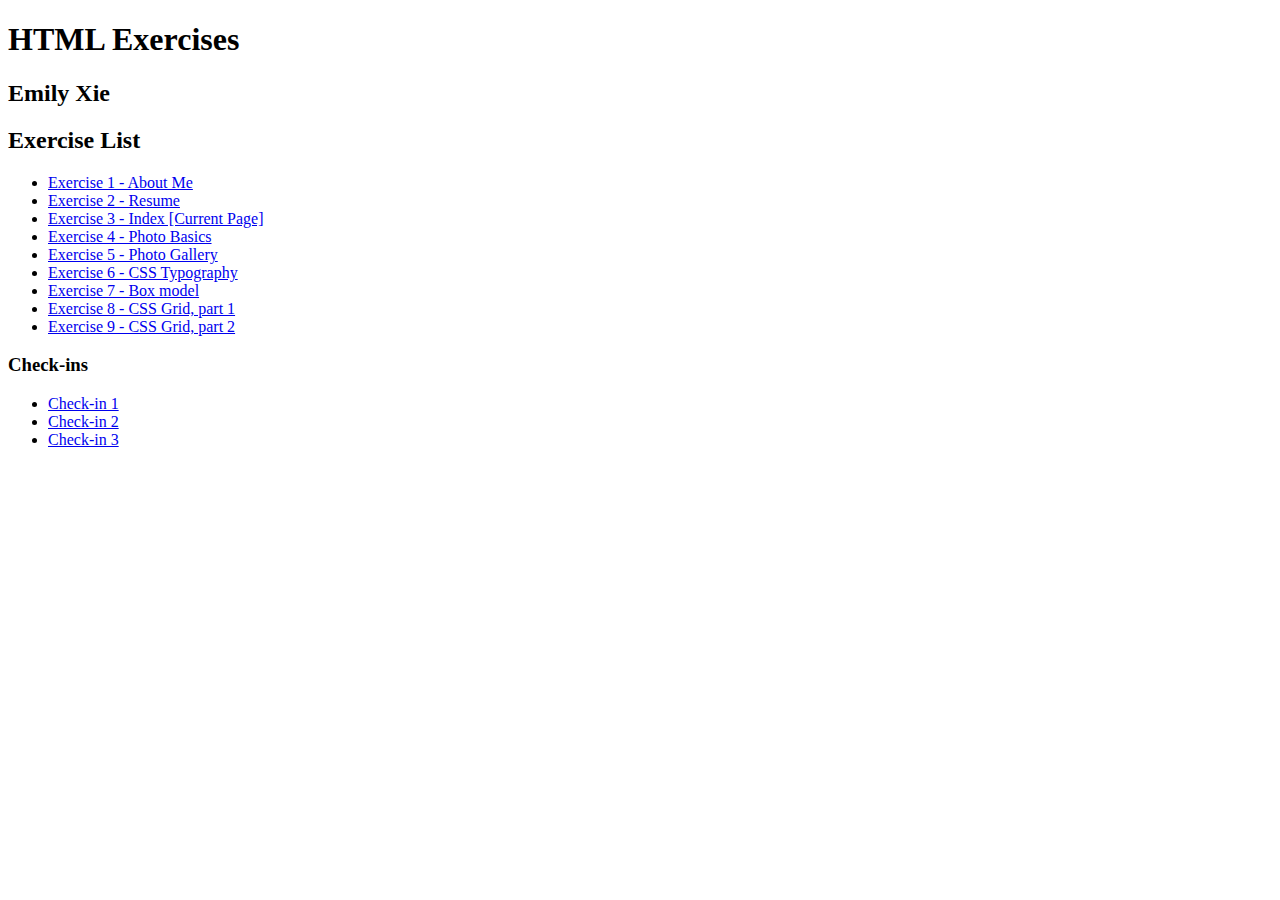
<file: exercises/index.html>
<!DOCTYPE html>
<html lang="en">
<head>
    <meta charset="UTF-8">
    <meta name="viewport" content="width=device-width, initial-scale=1.0">
    <title>Exercises</title>
</head>
<body>
    <header>
        <h1>HTML Exercises</h1>
        <h2>Emily Xie</h2>
    </header>
    <main>
        <h2>Exercise List</h2>
        <ul>
            <li><a href="exercise_1.html">Exercise 1 - About Me</a></li>
            <li><a href="exercise_2.html">Exercise 2 - Resume</a></li>
            <li><a href="index.html">Exercise 3 - Index [Current Page]</a></li>
            <li><a href="exercise_4.html">Exercise 4 - Photo Basics</a></li>
            <li><a href="exercise5.html">Exercise 5 - Photo Gallery</a></li>
            <li><a href="exercise6.html">Exercise 6 - CSS Typography</a></li>
            <li><a href="exercise7.html">Exercise 7 - Box model</a></li>
            <li><a href="exercise8.html">Exercise 8 - CSS Grid, part 1</a></li>
            <li><a href="exercise9.html">Exercise 9 - CSS Grid, part 2</a></li>


        </ul>

        <h3>Check-ins</h3>
        <ul>
            <li><a href="checkin1.html">Check-in 1</a></li>
            <li><a href="checkin2.html">Check-in 2</a></li>
            <li><a href="checkin3.html">Check-in 3</a></li>

        </ul>
    </main>
</body>
</html>
</file>
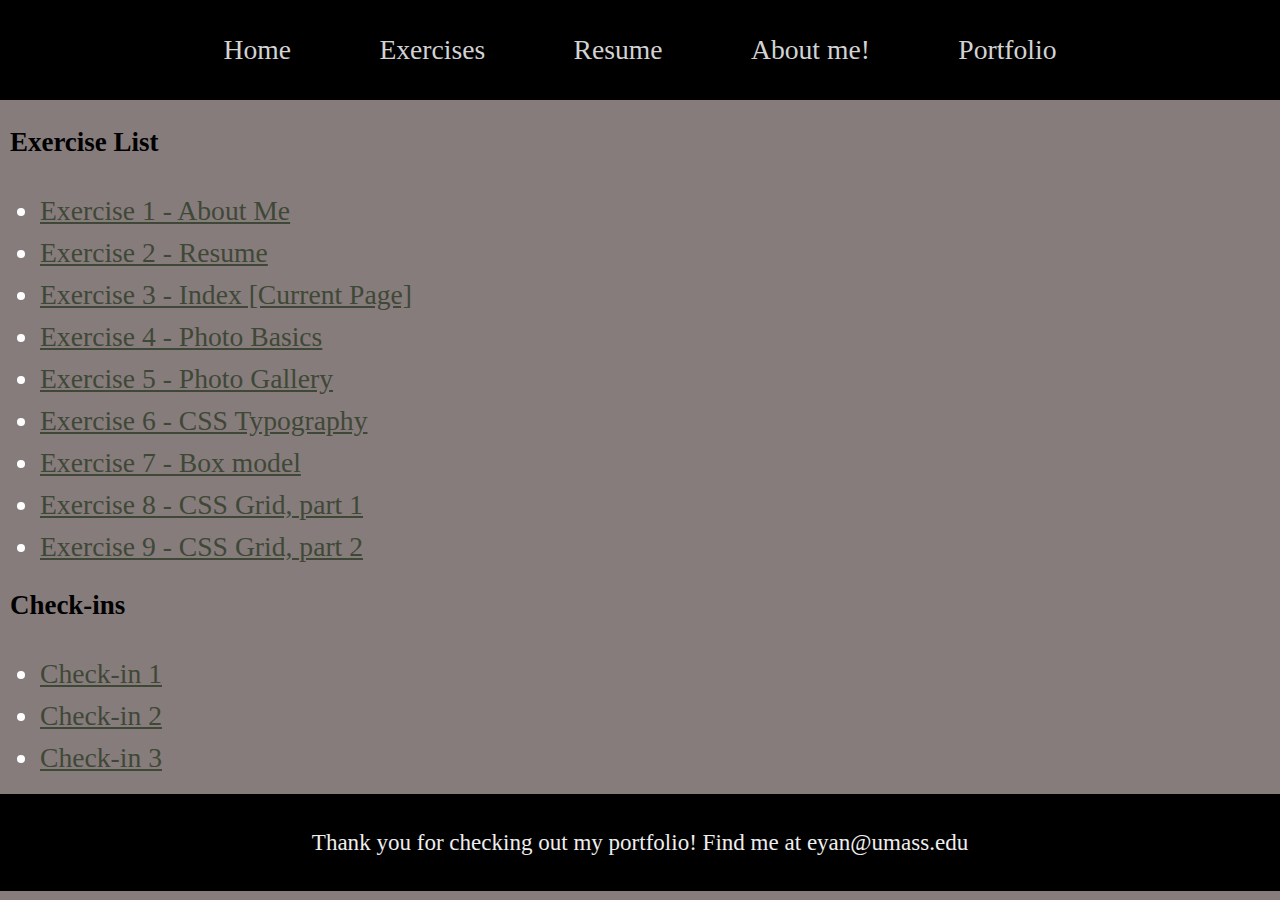
<file: exercises/contents.html>
<!DOCTYPE html>
<html lang="en">
<head>
    <meta charset="UTF-8">
    <meta name="viewport" content="width=device-width, initial-scale=1.0">
    <title>Exercises</title>
    <link href="css/final_website.css" rel="stylesheet">

</head>
<body>
    <header>
        <nav>
            <ul>
                <li><a href="../exercises/final_website.html">Home</a></li>
                <li><a href="../exercises/contents.html">Exercises</a></li>
                <li><a href="../exercises/resume.html">Resume</a></li>
                <li><a href="../exercises/aboutme.html">About me!</a></li>
                <li><a href="../exercises/portfolio.html">Portfolio</a></li>
            </ul>
        </header>
    
    </body>
<body>
    <main>
        <h3>Exercise List</h2>
        <ul>
            <li><a href="exercise_1.html">Exercise 1 - About Me</a></li>
            <li><a href="exercise_2.html">Exercise 2 - Resume</a></li>
            <li><a href="index.html">Exercise 3 - Index [Current Page]</a></li>
            <li><a href="exercise_4.html">Exercise 4 - Photo Basics</a></li>
            <li><a href="exercise5.html">Exercise 5 - Photo Gallery</a></li>
            <li><a href="exercise6.html">Exercise 6 - CSS Typography</a></li>
            <li><a href="exercise7.html">Exercise 7 - Box model</a></li>
            <li><a href="exercise8.html">Exercise 8 - CSS Grid, part 1</a></li>
            <li><a href="exercise9.html">Exercise 9 - CSS Grid, part 2</a></li>


        </ul>

        <h3>Check-ins</h3>
        <ul>
            <li><a href="checkin1.html">Check-in 1</a></li>
            <li><a href="checkin2.html">Check-in 2</a></li>
            <li><a href="checkin3.html">Check-in 3</a></li>

        </ul>
    </main>
</body>
</html>
<footer>
    <p>Thank you for checking out my portfolio! Find me at eyan@umass.edu</p>
</footer>
</file>
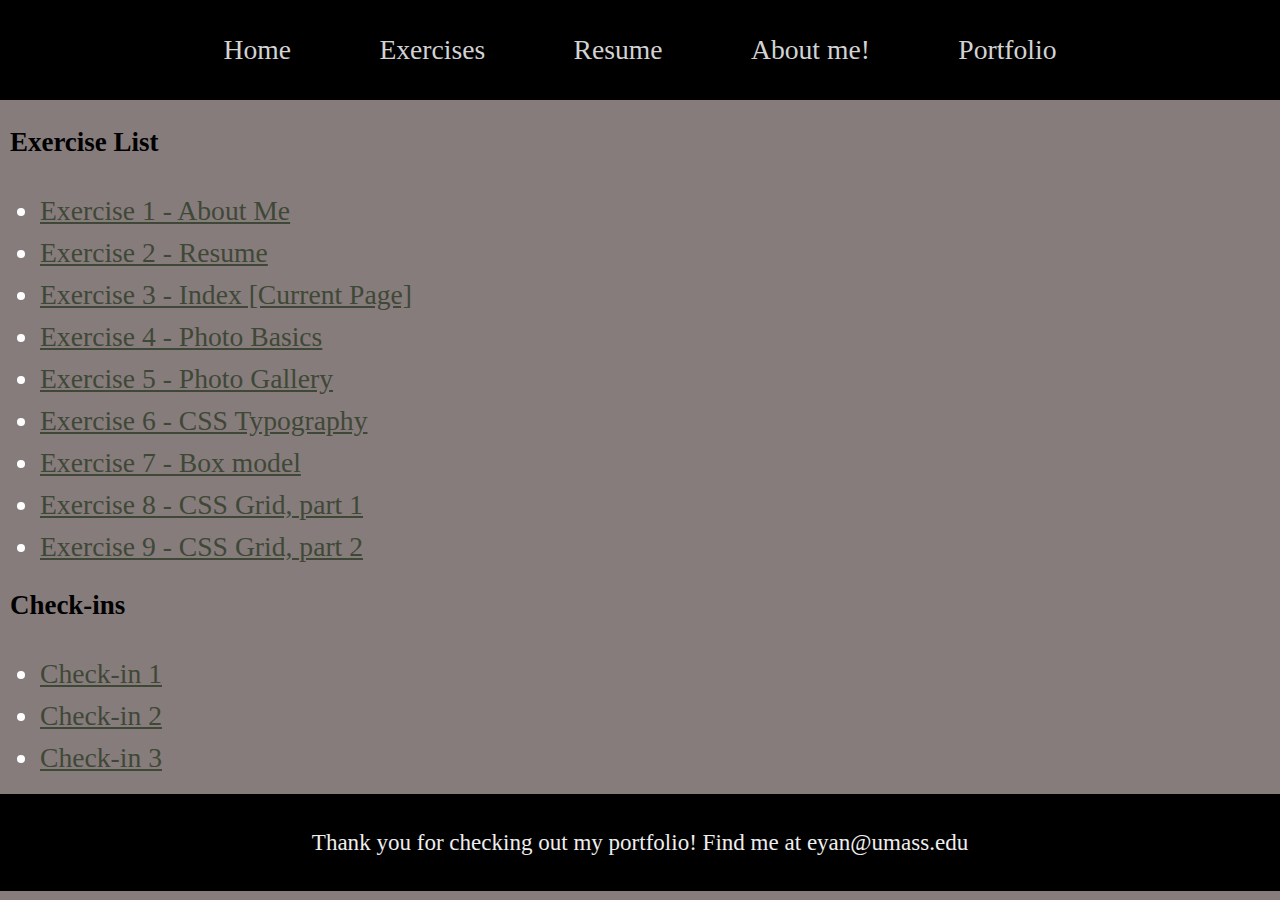
<file: exercises/exercise.html>
<!DOCTYPE html>
<html lang="en">
<head>
    <meta charset="UTF-8">
    <meta name="viewport" content="width=device-width, initial-scale=1.0">
    <title>Exercises</title>
    <link href="css/final_website.css" rel="stylesheet">

</head>
<body>
    <header>
        <nav>
            <ul>
                <li><a href="../exercises/final_website.html">Home</a></li>
                <li><a href="../exercises/index.html">Exercises</a></li>
                <li><a href="../exercises/exercise_2.html">Resume</a></li>
                <li><a href="../exercises/exercise_1.html">About me!</a></li>
                <li><a href="../exercises/portfolio.html">Portfolio</a></li>
            </ul>
        </header>
    
    </body>
<body>
    <main>
        <h3>Exercise List</h2>
        <ul>
            <li><a href="exercise_1.html">Exercise 1 - About Me</a></li>
            <li><a href="exercise_2.html">Exercise 2 - Resume</a></li>
            <li><a href="index.html">Exercise 3 - Index [Current Page]</a></li>
            <li><a href="exercise_4.html">Exercise 4 - Photo Basics</a></li>
            <li><a href="exercise5.html">Exercise 5 - Photo Gallery</a></li>
            <li><a href="exercise6.html">Exercise 6 - CSS Typography</a></li>
            <li><a href="exercise7.html">Exercise 7 - Box model</a></li>
            <li><a href="exercise8.html">Exercise 8 - CSS Grid, part 1</a></li>
            <li><a href="exercise9.html">Exercise 9 - CSS Grid, part 2</a></li>


        </ul>

        <h3>Check-ins</h3>
        <ul>
            <li><a href="checkin1.html">Check-in 1</a></li>
            <li><a href="checkin2.html">Check-in 2</a></li>
            <li><a href="checkin3.html">Check-in 3</a></li>

        </ul>
    </main>
</body>
</html>
<footer>
    <p>Thank you for checking out my portfolio! Find me at eyan@umass.edu</p>
</footer>
</file>
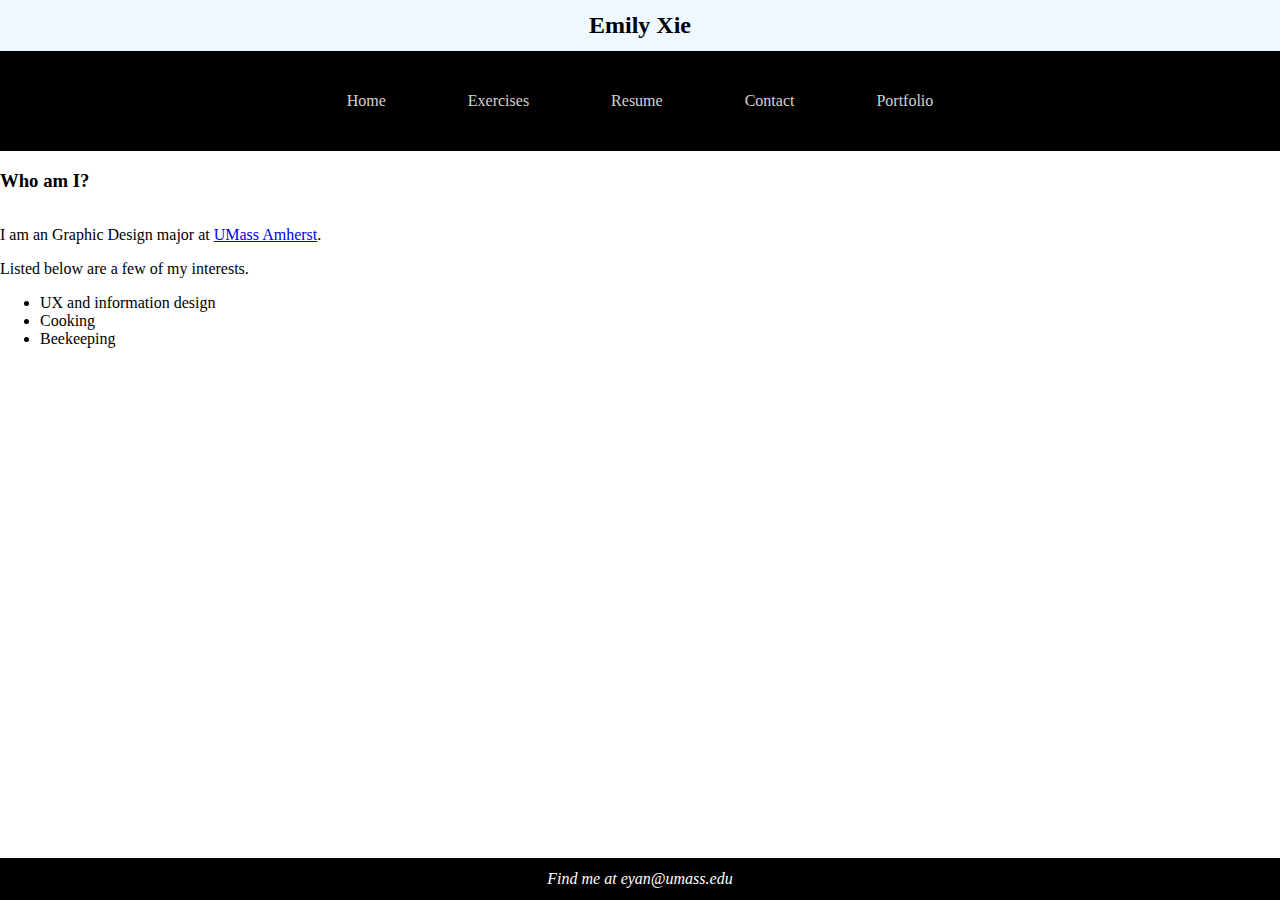
<file: exercises/exercise10.html>
<!DOCTYPE html>
<html lang="en">
<head>
    <meta charset="UTF-8">
    <title>Exercise 10: CSS Navbar</title> </head>    
    <link href="css/exercise10.css" rel="stylesheet"> 
</head>
<body>
    <div class="wrapper">
        <body>
            <header>
                <h2>Emily Xie</h2>
                <nav>
                    <ul>
                        <li><a href="#">Home</a></li>
                        <li><a href="../exercises/index.html">Exercises</a></li>
                        <li><a href="#">Resume</a></li>
                        <li><a href="#">Contact</a></li>
                        <li><a href="#">Portfolio</a></li>
                    </ul>
                </nav>
                <h3>Who am I?</h3>

            </header>
            <main>
                <p>I am an Graphic Design major at <a href="https://www.umass.edu">UMass Amherst</a>. </p>
                <p>Listed below are a few of my interests.</p>
                <ul>
                <li>UX and information design</li>
                <li>Cooking</li>
                <li>Beekeeping</li>
                </ul>
            </main>
            <footer>
                <address>Find me at eyan@umass.edu</address>
            </footer>
            </body>

    </div>
</body>
</html>
</file>
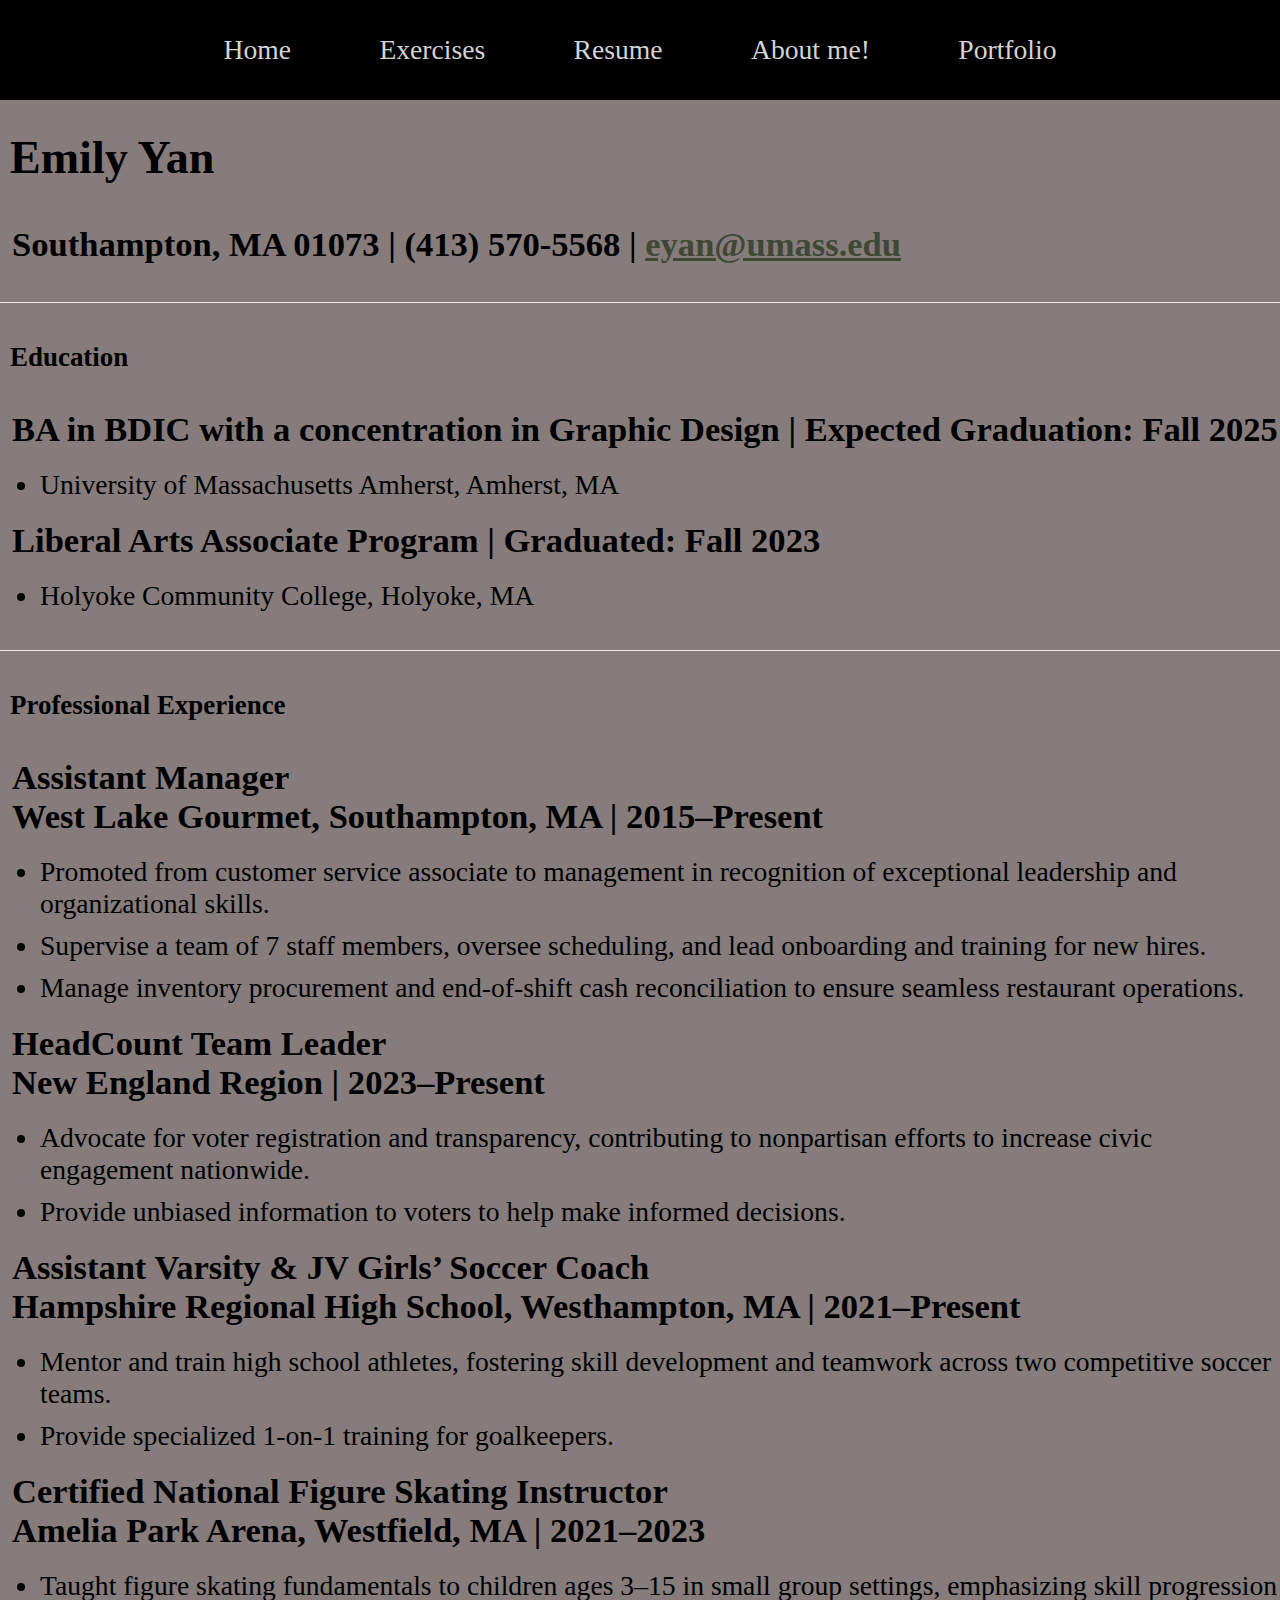
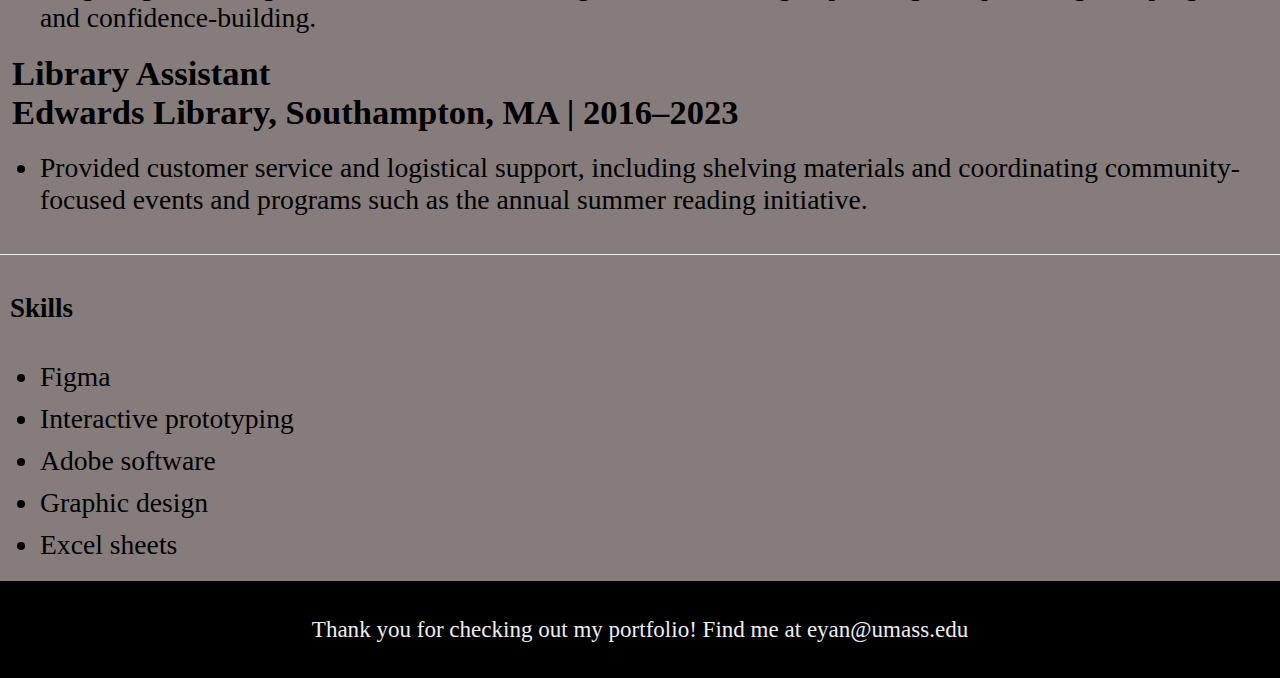
<file: exercises/exercise_2.html>
<!DOCTYPE html>
<html lang="en">
<head>
    <link href="css/final_website.css" rel="stylesheet"> 
    <meta charset="UTF-8">
    <meta name="viewport" content="width=device-width, initial-scale=1.0">
    <style>
        
        li {
            color: #000;
        }
    </style>
    <title>Emily Yan - Resume</title>
</head>
<body>
    <header>
        <nav>
            <ul>
                <li><a href="../exercises/final_website.html">Home</a></li>
                <li><a href="../exercises/index.html">Exercises</a></li>
                <li><a href="../exercises/exercise_2.html">Resume</a></li>
                <li><a href="../exercises/exercise_1.html">About me!</a></li>
                <li><a href="../exercises/portfolio.html">Portfolio</a></li>
            </ul>
        </nav>
    </header>

    <h1>Emily Yan</h1>
    <h2>Southampton, MA 01073 | (413) 570-5568 | 
        <a href="mailto:eyan@umass.edu">eyan@umass.edu</a>
    </h2>
    <hr>

    <h3>Education</h3>
    <h2>BA in BDIC with a concentration in Graphic Design | Expected Graduation: Fall 2025</h2>
        <ul>
        <li>University of Massachusetts Amherst, Amherst, MA</li></ul>

    <h2>Liberal Arts Associate Program | Graduated: Fall 2023</h2>
            <ul>
        <li>Holyoke Community College, Holyoke, MA</li></ul>

    <hr>

    <h3>Professional Experience</h3>

    <h2>Assistant Manager</h2>
    <h2>West Lake Gourmet, Southampton, MA | 2015–Present</h2>
    <ul>
        <li>Promoted from customer service associate to management in recognition of exceptional leadership and organizational skills.</li>
        <li>Supervise a team of 7 staff members, oversee scheduling, and lead onboarding and training for new hires.</li>
        <li>Manage inventory procurement and end-of-shift cash reconciliation to ensure seamless restaurant operations.</li>
    </ul>

    <h2>HeadCount Team Leader</h2>
    <h2>New England Region | 2023–Present</h2>
    <ul>
        <li>Advocate for voter registration and transparency, contributing to nonpartisan efforts to increase civic engagement nationwide.</li>
        <li>Provide unbiased information to voters to help make informed decisions.</li>
    </ul>

    <h2>Assistant Varsity & JV Girls’ Soccer Coach</h2>
    <h2>Hampshire Regional High School, Westhampton, MA | 2021–Present</h2>
    <ul>
        <li>Mentor and train high school athletes, fostering skill development and teamwork across two competitive soccer teams.</li>
        <li>Provide specialized 1-on-1 training for goalkeepers.</li>
    </ul>

    <h2>Certified National Figure Skating Instructor</h2>
    <h2>Amelia Park Arena, Westfield, MA | 2021–2023</h2>
    <ul>
        <li>Taught figure skating fundamentals to children ages 3–15 in small group settings, emphasizing skill progression and confidence-building.</li>
    </ul>

    <h2>Library Assistant</h2>
    <h2>Edwards Library, Southampton, MA | 2016–2023</h2>
    <ul>
        <li>Provided customer service and logistical support, including shelving materials and coordinating community-focused events and programs such as the annual summer reading initiative.</li>
    </ul>

    <hr>

    <h3>Skills</h3>
    <ul>
        <li>Figma</li>
        <li>Interactive prototyping</li>
        <li>Adobe software</li>
        <li>Graphic design</li>
        <li>Excel sheets</li>
    </ul>

</body>
</html>
<footer>
    <p>Thank you for checking out my portfolio! Find me at eyan@umass.edu</p>
</footer>
</file>
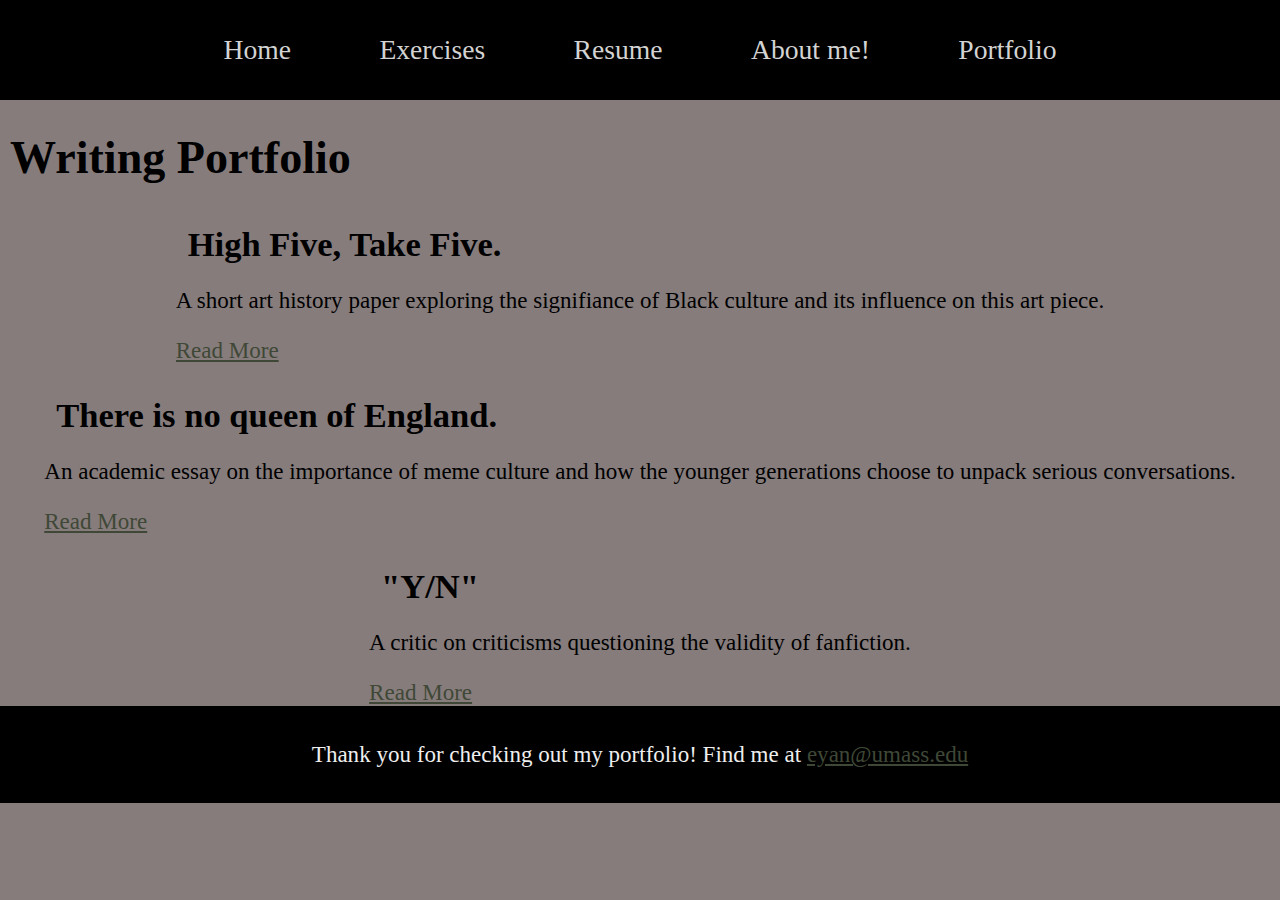
<file: exercises/portfolio.html>
<!DOCTYPE html>
<html lang="en">
<head>
    <meta charset="UTF-8">
    <title>Emily Yan - Writing Portfolio</title>
    <link href="css/final_website.css" rel="stylesheet">
    <meta name="viewport" content="width=device-width, initial-scale=1.0">
</head>
<body>
    <header>
        <nav>
            <ul>
                <li><a href="../exercises/final_website.html">Home</a></li>
                <li><a href="../exercises/index.html">Exercises</a></li>
                <li><a href="../exercises/exercise_2.html">Resume</a></li>
                <li><a href="../exercises/exercise_1.html">About me!</a></li>
                <li><a href="../exercises/portfolio.html">Portfolio</a></li>
            </ul>
        </nav>
    </header>

    <main>
        <h1>Writing Portfolio</h1>
        <div style="display: flex; flex-wrap: wrap; gap: 32px; justify-content: center;">
            <div class="portfolio-card">
                <h2>High Five, Take Five.</h2>
                <p>A short art history paper exploring the signifiance of Black culture and its influence on this art piece.</p>
                <a href="https://docs.google.com/document/d/1Vy8uoxeYbLnPQZN_aMKTxKOkO2Z10KJAaEX12MtEsVY/edit?usp=sharing" target="_blank">Read More</a>
            </div>
            <div class="portfolio-card">
                <h2>There is no queen of England.</h2>
                <p>An academic essay on the importance of meme culture and how the younger generations choose to unpack serious conversations.</p>
                <a href="https://docs.google.com/document/d/1tiSGQqLoXLpP5C-YXeAlXNsZYmYtldcSECh0-l8IK0w/edit?usp=sharing" target="_blank">Read More</a>
            </div>
            <div class="portfolio-card">
                <h2>"Y/N"</h2>
                <p>A critic on criticisms questioning the validity of fanfiction.</p>
                <a href="https://docs.google.com/document/d/1tCjJz_l--HB7CUfq9ntKFCI881JFO1YDXwJASdP13Ng/edit?usp=sharing" target="_blank">Read More</a>
            </div>
        </div>
    </main>
    <footer>
        <p>Thank you for checking out my portfolio! Find me at <a href="mailto:eyan@umass.edu">eyan@umass.edu</a></p>
    </footer>
</body>
</html>
</file>
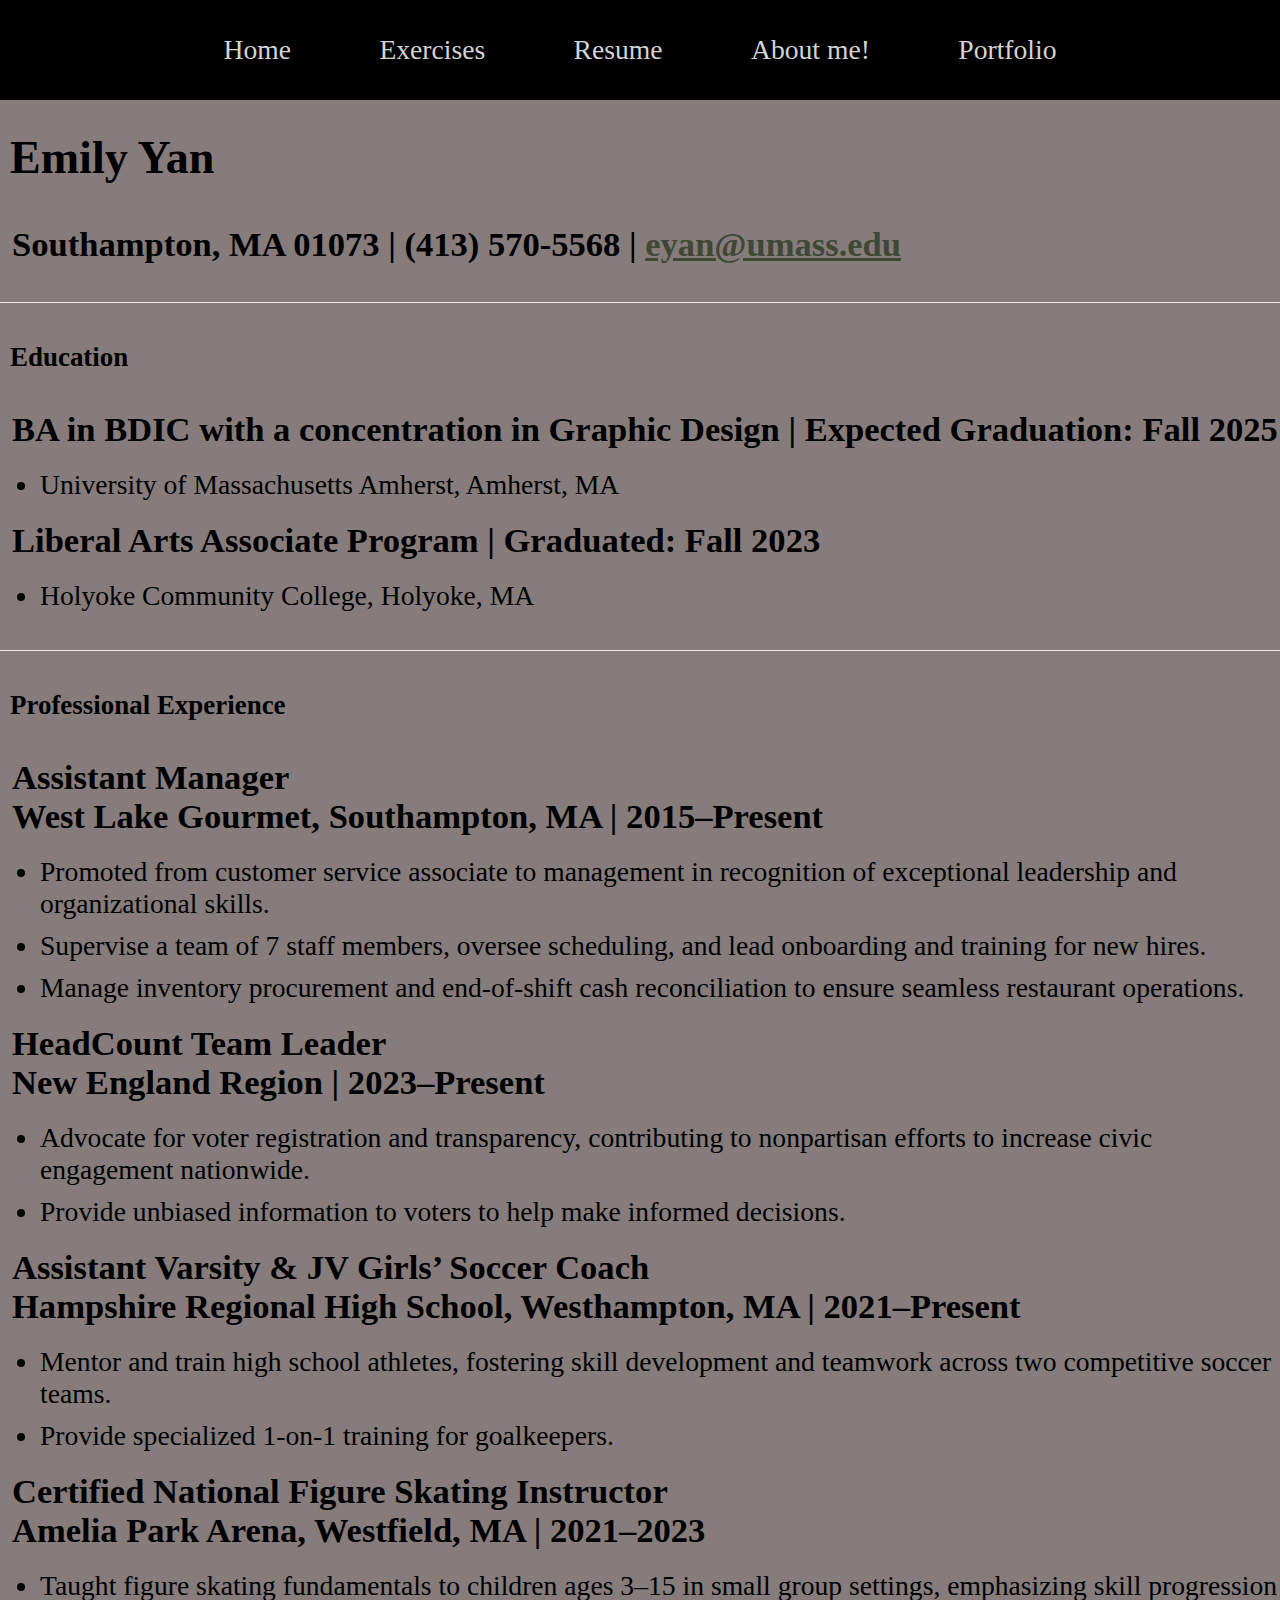
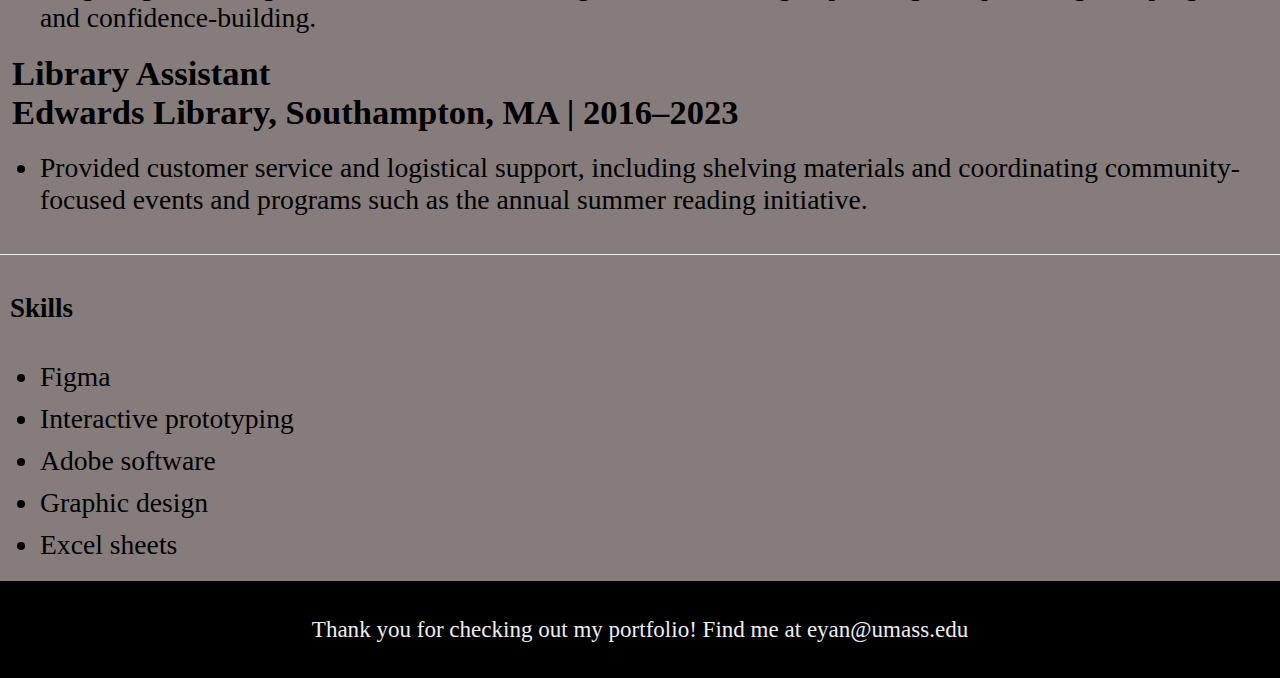
<file: exercises/resume.html>
<!DOCTYPE html>
<html lang="en">
<head>
    <link href="css/final_website.css" rel="stylesheet"> 
    <meta charset="UTF-8">
    <meta name="viewport" content="width=device-width, initial-scale=1.0">
    <style>
        
        li {
            color: #000;
        }
    </style>
    <title>Emily Yan - Resume</title>
</head>
<body>
    <header>
        <nav>
            <ul>
                <li><a href="../exercises/final_website.html">Home</a></li>
                <li><a href="../exercises/contents.html">Exercises</a></li>
                <li><a href="../exercises/resume.html">Resume</a></li>
                <li><a href="../exercises/aboutme.html">About me!</a></li>
                <li><a href="../exercises/portfolio.html">Portfolio</a></li>
            </ul>
        </nav>
    </header>

    <h1>Emily Yan</h1>
    <h2>Southampton, MA 01073 | (413) 570-5568 | 
        <a href="mailto:eyan@umass.edu">eyan@umass.edu</a>
    </h2>
    <hr>

    <h3>Education</h3>
    <h2>BA in BDIC with a concentration in Graphic Design | Expected Graduation: Fall 2025</h2>
        <ul>
        <li>University of Massachusetts Amherst, Amherst, MA</li></ul>

    <h2>Liberal Arts Associate Program | Graduated: Fall 2023</h2>
            <ul>
        <li>Holyoke Community College, Holyoke, MA</li></ul>

    <hr>

    <h3>Professional Experience</h3>

    <h2>Assistant Manager</h2>
    <h2>West Lake Gourmet, Southampton, MA | 2015–Present</h2>
    <ul>
        <li>Promoted from customer service associate to management in recognition of exceptional leadership and organizational skills.</li>
        <li>Supervise a team of 7 staff members, oversee scheduling, and lead onboarding and training for new hires.</li>
        <li>Manage inventory procurement and end-of-shift cash reconciliation to ensure seamless restaurant operations.</li>
    </ul>

    <h2>HeadCount Team Leader</h2>
    <h2>New England Region | 2023–Present</h2>
    <ul>
        <li>Advocate for voter registration and transparency, contributing to nonpartisan efforts to increase civic engagement nationwide.</li>
        <li>Provide unbiased information to voters to help make informed decisions.</li>
    </ul>

    <h2>Assistant Varsity & JV Girls’ Soccer Coach</h2>
    <h2>Hampshire Regional High School, Westhampton, MA | 2021–Present</h2>
    <ul>
        <li>Mentor and train high school athletes, fostering skill development and teamwork across two competitive soccer teams.</li>
        <li>Provide specialized 1-on-1 training for goalkeepers.</li>
    </ul>

    <h2>Certified National Figure Skating Instructor</h2>
    <h2>Amelia Park Arena, Westfield, MA | 2021–2023</h2>
    <ul>
        <li>Taught figure skating fundamentals to children ages 3–15 in small group settings, emphasizing skill progression and confidence-building.</li>
    </ul>

    <h2>Library Assistant</h2>
    <h2>Edwards Library, Southampton, MA | 2016–2023</h2>
    <ul>
        <li>Provided customer service and logistical support, including shelving materials and coordinating community-focused events and programs such as the annual summer reading initiative.</li>
    </ul>

    <hr>

    <h3>Skills</h3>
    <ul>
        <li>Figma</li>
        <li>Interactive prototyping</li>
        <li>Adobe software</li>
        <li>Graphic design</li>
        <li>Excel sheets</li>
    </ul>

</body>
</html>
<footer>
    <p>Thank you for checking out my portfolio! Find me at eyan@umass.edu</p>
</footer>
</file>
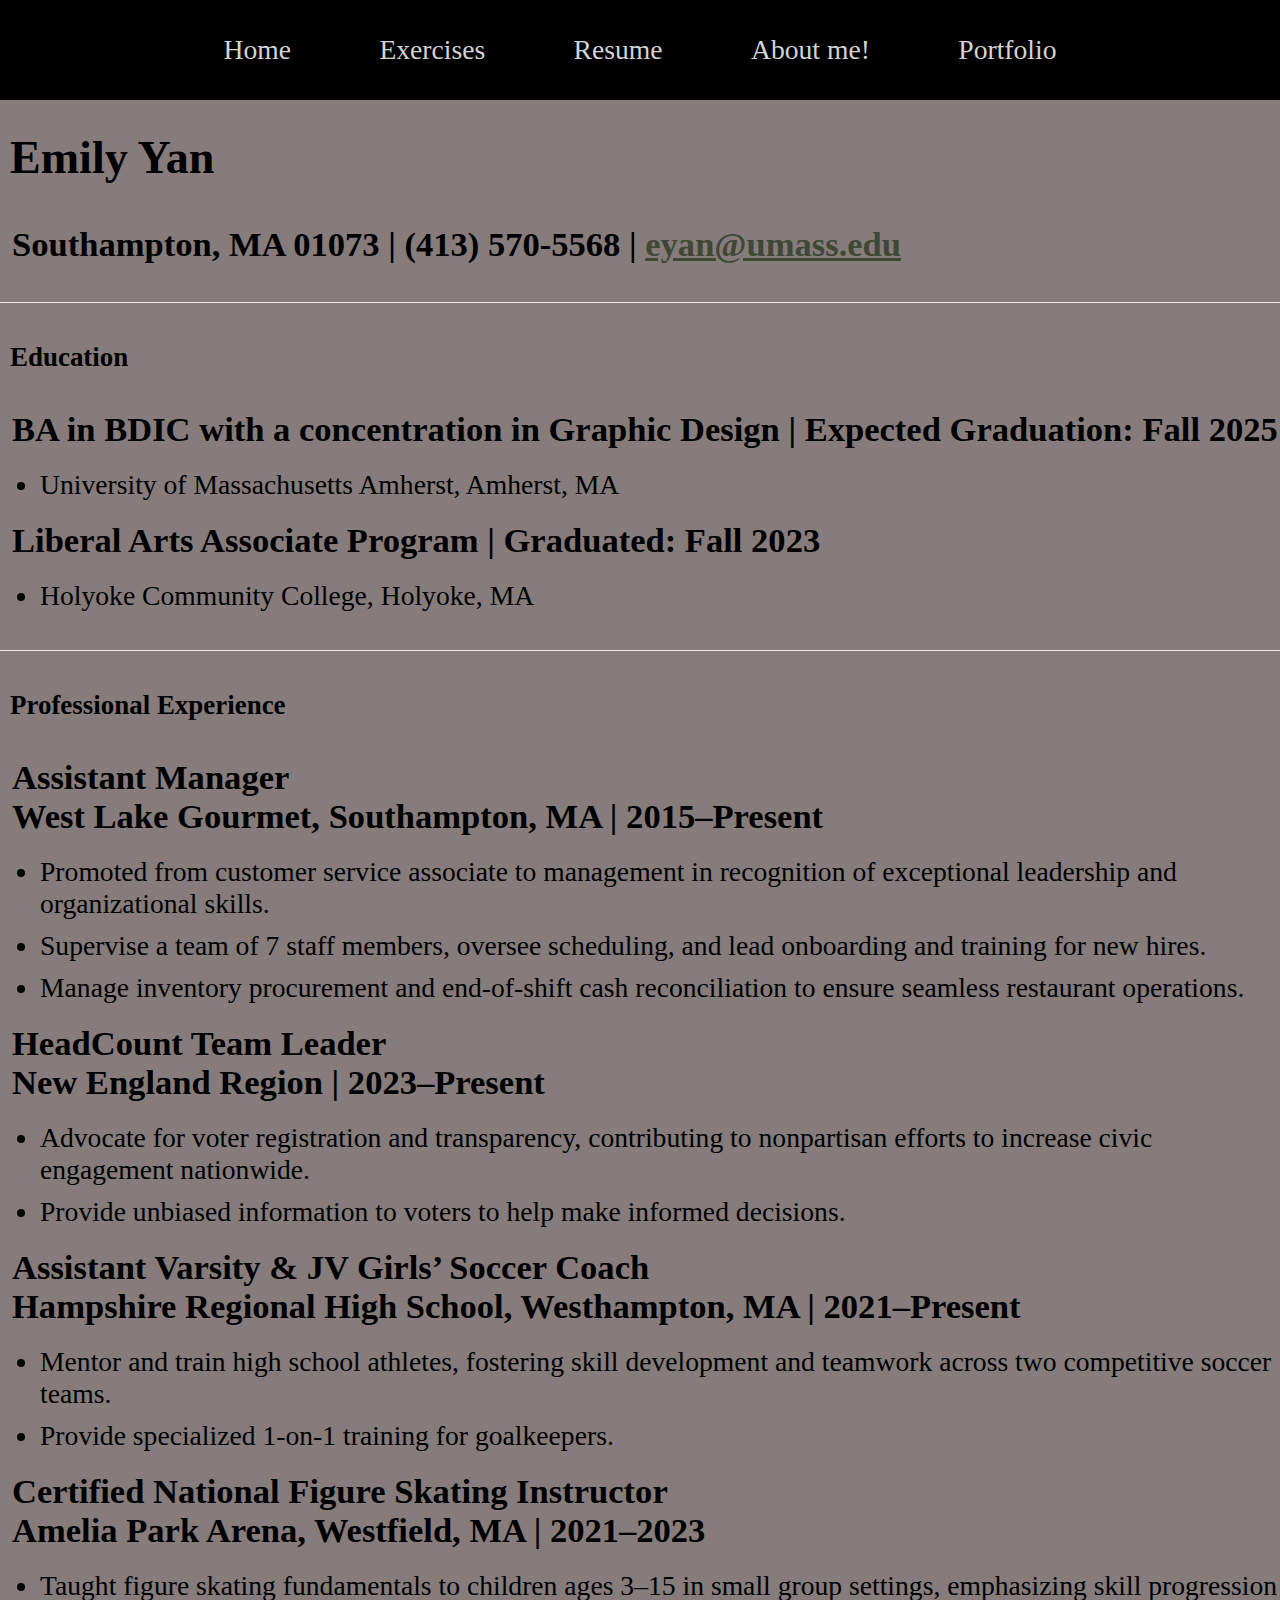
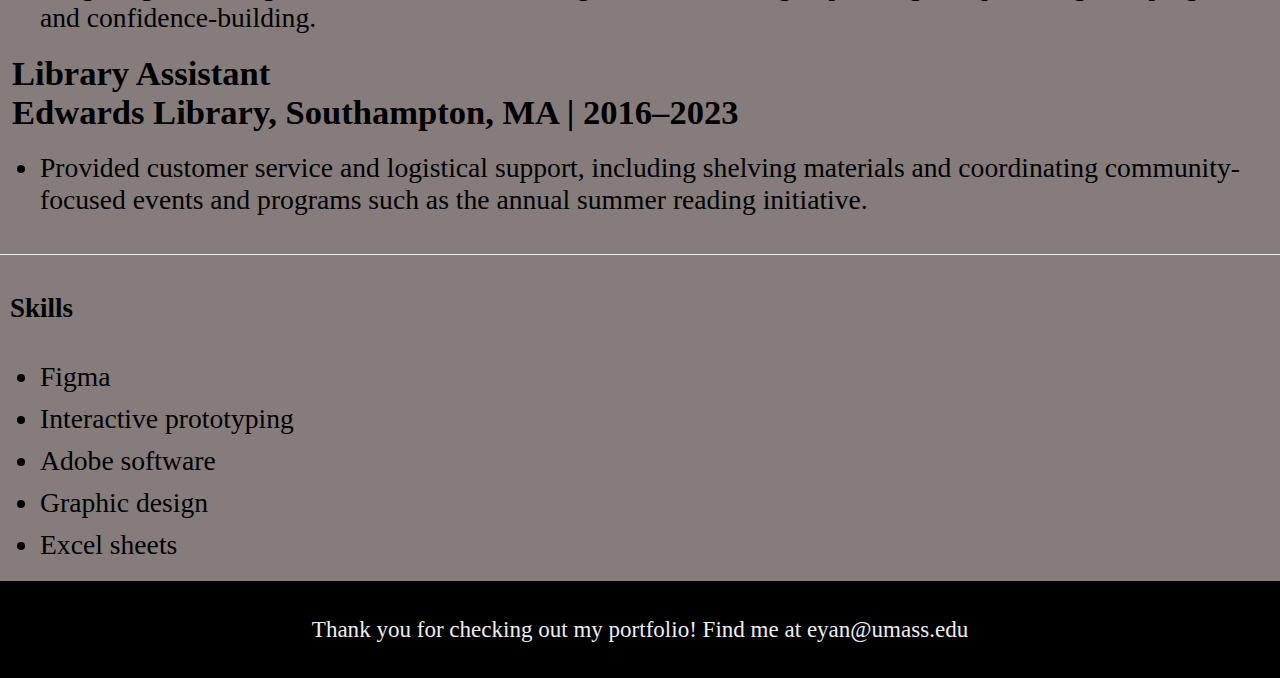
<file: exercises/Resume.html>
<!DOCTYPE html>
<html lang="en">
<head>
    <link href="css/final_website.css" rel="stylesheet"> 
    <meta charset="UTF-8">
    <meta name="viewport" content="width=device-width, initial-scale=1.0">
    <style>
        
        li {
            color: #000;
        }
    </style>
    <title>Emily Yan - Resume</title>
</head>
<body>
    <header>
        <nav>
            <ul>
                <li><a href="../exercises/final_website.html">Home</a></li>
                <li><a href="../exercises/index.html">Exercises</a></li>
                <li><a href="../exercises/exercise_2.html">Resume</a></li>
                <li><a href="../exercises/exercise_1.html">About me!</a></li>
                <li><a href="../exercises/portfolio.html">Portfolio</a></li>
            </ul>
        </nav>
    </header>

    <h1>Emily Yan</h1>
    <h2>Southampton, MA 01073 | (413) 570-5568 | 
        <a href="mailto:eyan@umass.edu">eyan@umass.edu</a>
    </h2>
    <hr>

    <h3>Education</h3>
    <h2>BA in BDIC with a concentration in Graphic Design | Expected Graduation: Fall 2025</h2>
        <ul>
        <li>University of Massachusetts Amherst, Amherst, MA</li></ul>

    <h2>Liberal Arts Associate Program | Graduated: Fall 2023</h2>
            <ul>
        <li>Holyoke Community College, Holyoke, MA</li></ul>

    <hr>

    <h3>Professional Experience</h3>

    <h2>Assistant Manager</h2>
    <h2>West Lake Gourmet, Southampton, MA | 2015–Present</h2>
    <ul>
        <li>Promoted from customer service associate to management in recognition of exceptional leadership and organizational skills.</li>
        <li>Supervise a team of 7 staff members, oversee scheduling, and lead onboarding and training for new hires.</li>
        <li>Manage inventory procurement and end-of-shift cash reconciliation to ensure seamless restaurant operations.</li>
    </ul>

    <h2>HeadCount Team Leader</h2>
    <h2>New England Region | 2023–Present</h2>
    <ul>
        <li>Advocate for voter registration and transparency, contributing to nonpartisan efforts to increase civic engagement nationwide.</li>
        <li>Provide unbiased information to voters to help make informed decisions.</li>
    </ul>

    <h2>Assistant Varsity & JV Girls’ Soccer Coach</h2>
    <h2>Hampshire Regional High School, Westhampton, MA | 2021–Present</h2>
    <ul>
        <li>Mentor and train high school athletes, fostering skill development and teamwork across two competitive soccer teams.</li>
        <li>Provide specialized 1-on-1 training for goalkeepers.</li>
    </ul>

    <h2>Certified National Figure Skating Instructor</h2>
    <h2>Amelia Park Arena, Westfield, MA | 2021–2023</h2>
    <ul>
        <li>Taught figure skating fundamentals to children ages 3–15 in small group settings, emphasizing skill progression and confidence-building.</li>
    </ul>

    <h2>Library Assistant</h2>
    <h2>Edwards Library, Southampton, MA | 2016–2023</h2>
    <ul>
        <li>Provided customer service and logistical support, including shelving materials and coordinating community-focused events and programs such as the annual summer reading initiative.</li>
    </ul>

    <hr>

    <h3>Skills</h3>
    <ul>
        <li>Figma</li>
        <li>Interactive prototyping</li>
        <li>Adobe software</li>
        <li>Graphic design</li>
        <li>Excel sheets</li>
    </ul>

</body>
</html>
<footer>
    <p>Thank you for checking out my portfolio! Find me at eyan@umass.edu</p>
</footer>
</file>
<file: exercises/css/final_website.css>
html, body {
    margin: 0;
    padding: 0;
    height: 100%; 
    font-size: larger;
    background-color: #867c7c;

}

.wrapper {
    display: grid;
    grid-template-columns: 1fr 1fr 1fr 1fr 1fr 1fr 1fr 1fr 1fr; /* Define 6 equal columns */
    grid-template-rows: 100px 300px 300px 300px; /* Add a 4th row with the same height as the 2nd and 3rd rows */
    gap: 20px; /* Remove any gaps between rows and columns */
}

h2 {
    padding-left: 12px;
    margin: 0px;
}

nav li {
    list-style-type: none;
    background-color: rgb(0, 0, 0);
    margin: 1rem;
}

ul {
    padding: 0px;
    margin: 0px;
    font-size: larger;
    padding-left: 40px; /* Adds space between the list markers and the content */
    margin: 20px 0; /* Adds vertical spacing around the list */
}   
nav a {
    text-decoration: none;
    color: lightgray;
    padding: 25px;
}

nav a:hover {
    color: palegoldenrod;
    background-color: black;
}

nav ul {
    display: flex;
    justify-content: center;
    background-color: black;
    padding: 15px;
    margin: 0px;
}

footer {
    text-align: center;
    background-color: black;
    padding: 12px;
    margin: 0px;
    color: #eeeeee;
    flex: 0 0 auto;
    min-height: max-content;
    margin-top: auto; 
}

hr {
    border: 0;
    height: 1px;
    background-color: #eeeeee;
    margin: 2rem 0;
    
}

img {
    width: 100%; /* Sets the width to 50% of the original size */
    /*height: auto; /* Maintains the aspect ratio */
    /*object-fit: cover; /* Ensures the image maintains its aspect ratio and fills the cell */
    display: block; 
    margin: 0 auto; 
}

header {
    grid-column: 1 / -1; /* Makes the header span all columns in the grid */
    width: 100%; /* Ensures the header stretches the full width of the screen */
    background-color: black; /* Optional: Set a background color for visibility */
    color: white; /* Optional: Set text color */
    text-align: center; /* Centers the text inside the header */
}

.emptyspaceleft {
    background-color: blanchedalmond;
    grid-row-start: 2;
    grid-row-end: 3;
    grid-column-start: 2; /* Occupies the first column */
    grid-column-end: 5;
}

.emptyspaceright {
    background-color: rgb(255, 235, 205);
    grid-row-start: 2;
    grid-row-end: 3;
    grid-column-start: 5; /* Occupies the second column */
    grid-column-end: 9;
    padding: 20px;
}

.column1 {
    background-color: #add8e6;
    grid-row-start: 3;
    grid-row-end: 4;
    grid-column-start: 2; /* Occupies the second column */
    grid-column-end: 5;
}

.column1 img {
    width: 100%;
    height: 100%;
    object-fit: cover;
    display: block;
    object-position: center;
}

.column2 {
    background-color: #8DA178;
    grid-row-start: 3;
    grid-row-end: 4;
    grid-column-start: 5; /* Occupies the second column */
    grid-column-end: 9;
    padding: 20px;
}
.row4_col_1 {
    background-color: #586f77;
    grid-row-start: 4;
    grid-row-end: 5;
    grid-column-start: 2; /* Occupies the second column */
    grid-column-end: 5;
    display: grid;
    align-content: center;
    justify-content: center;

}

.row4_col_2 {
    background-color: rgb(255, 235, 205);
    grid-row-start: 4;
    grid-row-end: 5;
    grid-column-start: 5; /* Occupies the second column */
    grid-column-end: 9;
    padding: 20px;
}

    div {
        overflow: auto;
      }

li {
    margin-bottom: 10px; /* Adds spacing between list items */
    color: white;
}

h1, h3 {
    padding-bottom: 10px; /* Adds spacing below the headings */
    padding-left: 10px; 
}

a {
    color: #3f4836; /* General link color (blue) */
    text-decoration: underline;}

portfolio-card {
    background-color: rgba(0, 0, 0, 0.6);
    padding: 30px;
    text-align: center;
    font-size: 1.3em;
    font-weight: bold;
    color: white;
    text-decoration: none;
    border-radius: 12px;
    border: 2px solid white;
    transition: background-color 0.3s, transform 0.2s;
}
</file>
<file: exercises/css/exercise10.css>
html, body {
    margin: 0;
    padding: 0;
    height: 100%; /* Ensures the body takes up the full height of the viewport */
}

.wrapper {
    display: flex;
    flex-direction: column; /* Makes the wrapper a flex container */
    min-height: 100vh; /* Ensures the wrapper spans the full height of the viewport */
}
body {
    display: flex;
    flex-direction: column; /* Makes the body a flex container */
    min-height: min-content; 
}

h2 {
    text-align: center;
    background-color: aliceblue;
    padding: 12px;
    margin: 0px;
}

nav li {
    list-style-type: none;
    background-color: rgb(0, 0, 0);
    margin: 1rem;
}

nav a {
    text-decoration: none;
    color: lightgray;
    padding: 25px;
}

nav a:hover {
    color: palegoldenrod;
    background-color: black;
}

nav ul {
    display: flex;
    justify-content: center;
    background-color: black;
    padding: 25px;
    margin: 0px;
    flex-wrap: wrap;
}

footer {
    text-align: center;
    background-color: black;
    padding: 12px;
    margin: 0px;
    color: white;
    flex: 0 0 auto;
    min-height: max-content;
    margin-top: auto; 
}
</file>
